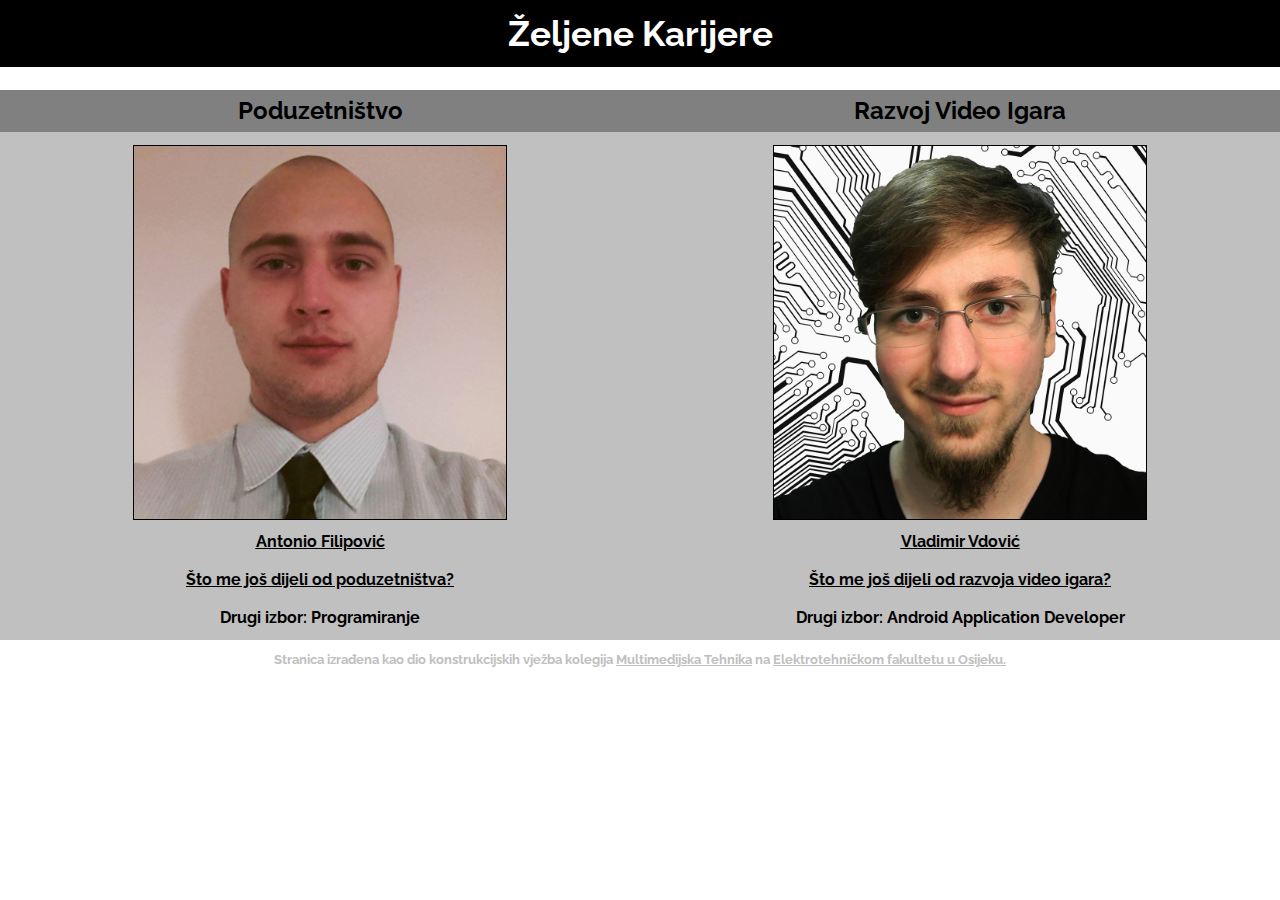
<file: index.html>
<html>
	<link rel="stylesheet" type="text/css" href="MMT_CSS.css">
	<link rel="shortcut icon" href="images/favicon.ico">
	<link href='https://fonts.googleapis.com/css?family=Raleway' rel='stylesheet' type='text/css'>
	<meta http-equiv="Content-Type" content="text/html;charset=utf-8">
	
<head>
	<title>Željene Karijere</title>
</head>

<body>
	<div class="row">
		<div class="col-12 col-m-3" id="title">
			<p class="centeredText" style="color:white; font-size:2.2em; font-weight:bold; padding-top:1%; padding-bottom:1%; background-color:black;">Željene Karijere</p>
		</div>
	</div>
	
	<div class="row">
		<a href="poduzetnistvo.html" title="Poduzetništvo">
		<div class="col-6 col-m-3" id="subTitle">
			<p class="subTitleLink subTitleText" align="center">
			Poduzetništvo</p>
		</div>
		</a>
		
		<a href="gamedev.html" title="Game Development">
		<div class="col-6 col-m-3" id="subTitle">
			<p class="subTitleLink subTitleText" align="center">
			Razvoj Video Igara</p>
		</div>
		</a>
	</div>
	<div class="row" id="picsRow">
		<div class="col-6 col-m-3">
			<a href="images/antonio.jpg" target="_blank" title="Antonio"><img class="homePic" src="images/antonio.jpg"></a>
			<p class="name centeredText"><a href="antonio.html" title="O Antoniju"><u>Antonio Filipović</u></a>
			<br><br>
			<a href="stodopoduzetnistva.html">
			Što me još dijeli od poduzetništva?</a><br><br>
			Drugi izbor: Programiranje
			</p>
		</div>
		<div class="col-6 col-m-3">
			<a href="images/vlad.jpg" target="_blank" title="Vladimir"><img class="homePic" src="images/vlad.jpg"></a>
			<p class="name" align="center"><a href="vlad.html" title="O Vladimiru"><u>Vladimir Vdović</u></a>
			<br><br>
			<a href="stodogamedeva.html">
			Što me još dijeli od razvoja video igara?</a><br><br>
			Drugi izbor: Android Application Developer
			</p>
		</div>
	</div>
</div>
	
	<div class="bottom col-m-3 col-12">
		<p class="tinyText">Stranica izrađena kao dio konstrukcijskih vježba kolegija 
		<a href="http://www.etfos.unios.hr/studiji/strucni-studij/SR601"
		target="_blank">Multimedijska Tehnika</a> na <a href="http://www.etfos.unios.hr/" 
		target="_blank">Elektrotehničkom fakultetu u Osijeku.</a></p>
	</div>
</body>
</html>
</file>
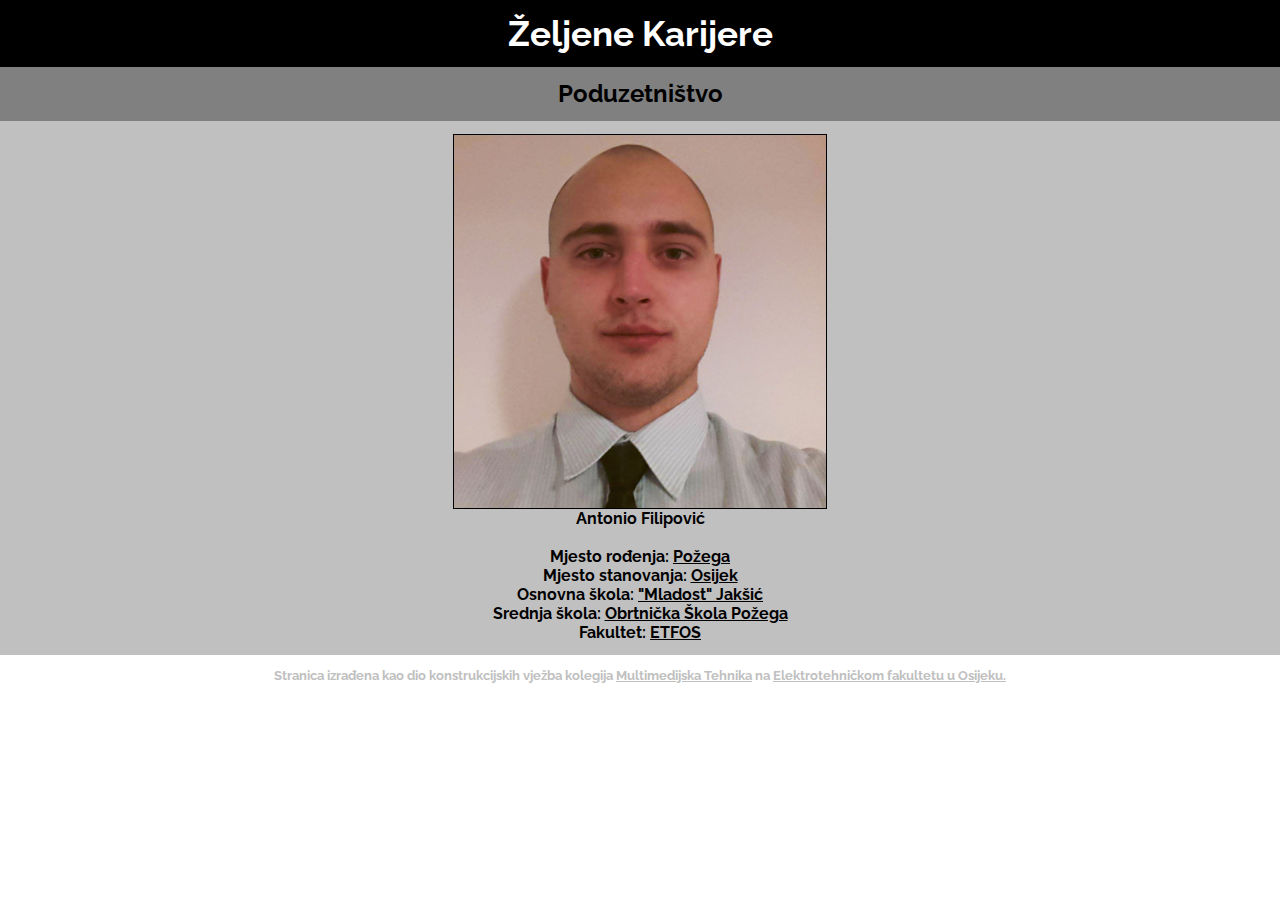
<file: antonio.html>
<html>
	<link rel="stylesheet" type="text/css" href="MMT_CSS.css">
	<link rel="shortcut icon" href="images/favicon.ico">
	<link href='https://fonts.googleapis.com/css?family=Raleway' rel='stylesheet' type='text/css'>
	<meta http-equiv="Content-Type" content="text/html;charset=utf-8">
	
<head>
	<title>Antonio Filipović</title>
</head>

<body>
	<a href="index.html"><div class="col-12 col-m-3" id="topMarg" style="background-color:black;">
	<p class="centeredText" style="color:white; font-size:2.2em; font-weight:bold;">Željene Karijere</p>
	</div></a>
	<a href="poduzetnistvo.html" title="Poduzetništvo">
	<div class="col-12 col-m-3" id="subTitle">
		<p class="subTitleLink subTitleText" align="center">
		Poduzetništvo</p>
	</div></a>
	<div class="row">
		<div class="col-m-3 col-12" style="background-color:silver">
			<p class="centeredText">
			<a href="images/antonio.jpg" target="_blank" title="Antonio"><img class="homePic" src="images/antonio.jpg"></a>
			Antonio Filipović<br><br>
			Mjesto rođenja: <a href="http://www.pozega.hr/" target="_blank">Požega</a><br>
			Mjesto stanovanja: <a href="http://www.osijek.hr/" target="_blank">Osijek</a><br>
			Osnovna škola: <a href="http://os-mladost-jaksic.skole.hr/" target="_blank">"Mladost" Jakšić</a><br>
			Srednja škola: <a href="http://www.obrtnicka-skola-pozega.hr/" target="_blank">Obrtnička Škola Požega</a><br>
			Fakultet: <a href="http://www.etfos.unios.hr/" target="_blank">ETFOS</a>
			</p>
		</div>
	</div>
	
	<div class="bottom col-m-3 col-12">
		<p class="tinyText">Stranica izrađena kao dio konstrukcijskih vježba kolegija <a href="http://www.etfos.unios.hr/studiji/strucni-studij/SR601" 
		target="_blank">Multimedijska Tehnika</a> na <a href="http://www.etfos.unios.hr/" target="_blank">Elektrotehničkom fakultetu u Osijeku.</a></p>
	</div>
</body>
</html>
</file>
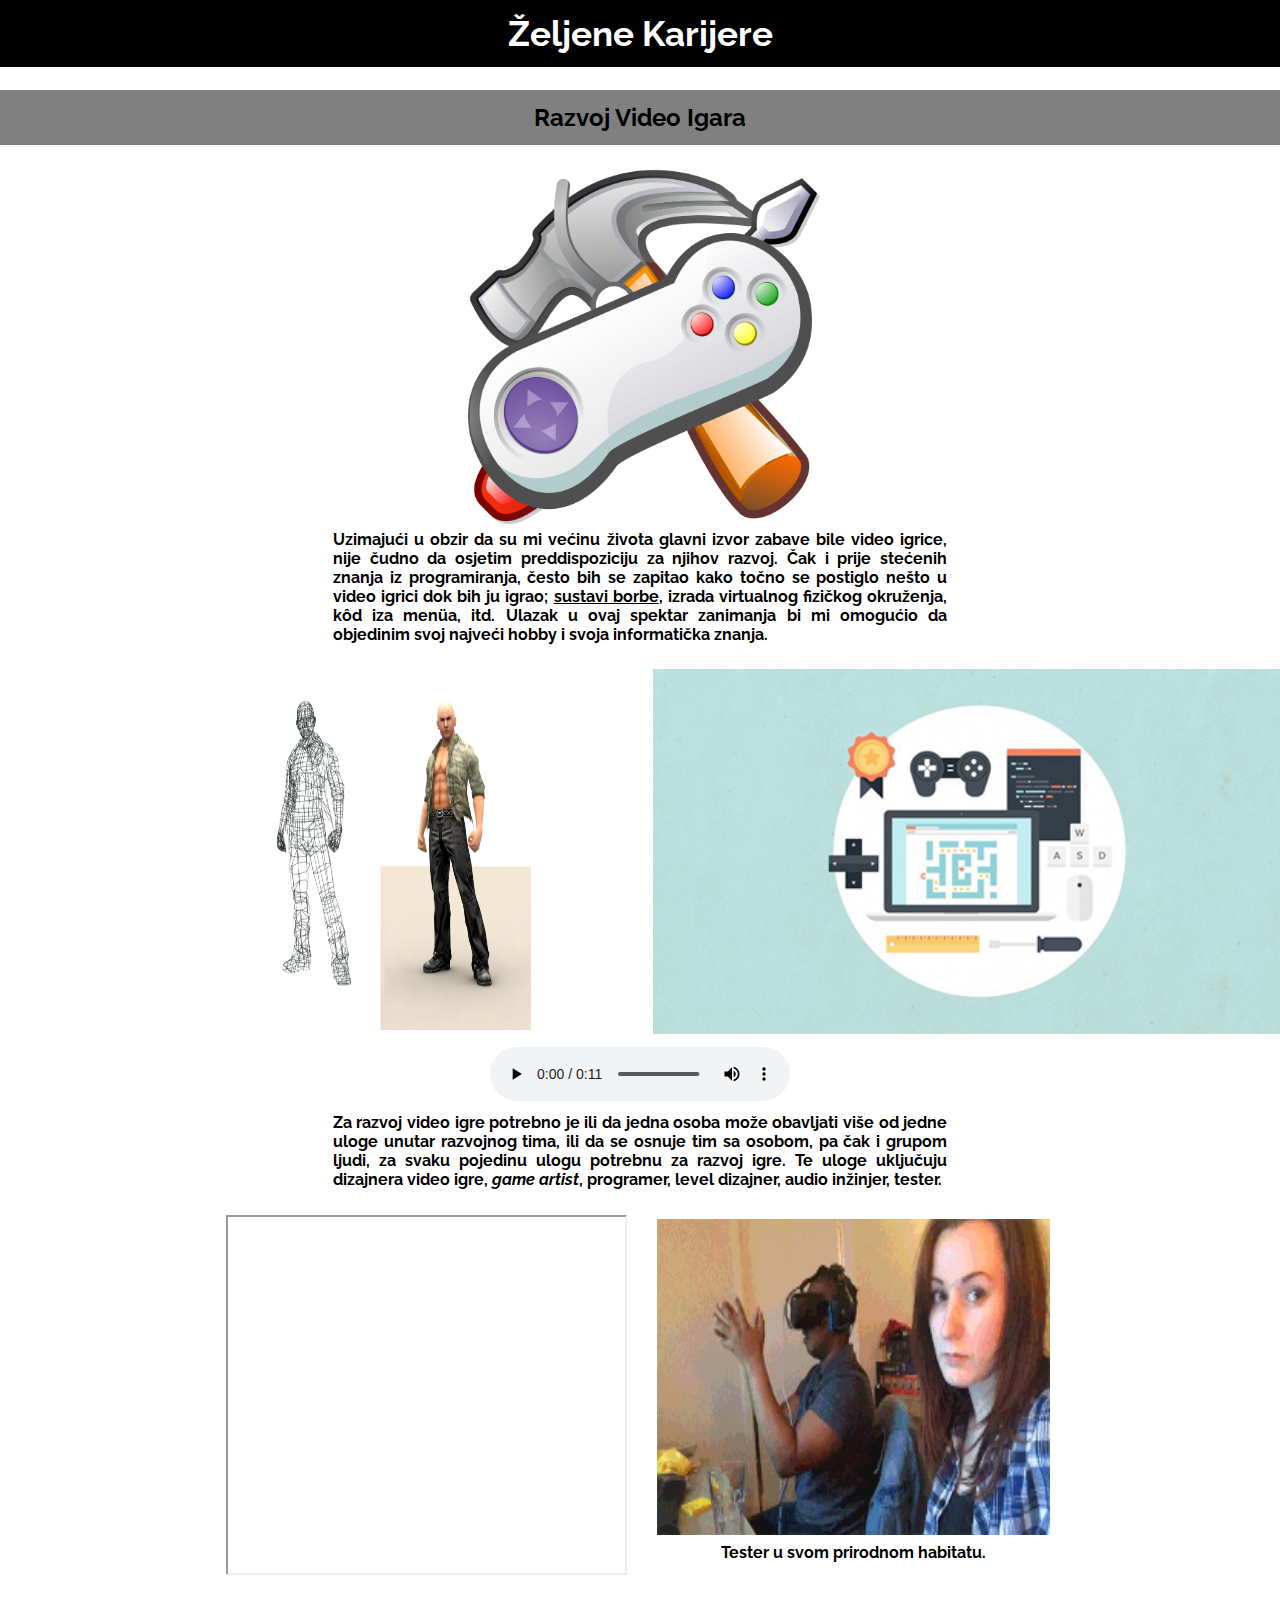
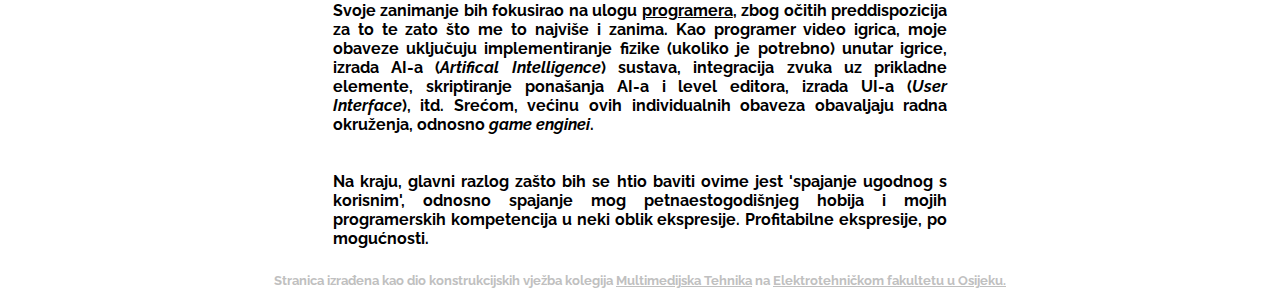
<file: gamedev.html>
<html>
	<link rel="stylesheet" type="text/css" href="MMT_CSS.css">
	<link rel="shortcut icon" href="images/favicon.ico">
	<link href='https://fonts.googleapis.com/css?family=Raleway' rel='stylesheet' type='text/css'>
	<meta http-equiv="Content-Type" content="text/html;charset=utf-8">
	
<head>
	<title>Razvoj Video Igara</title>
</head>

<body>
	<div class="col-12 col-m-3" id="title" style="margin:0;">
		<a href="index.html" style="text-decoration:none">
		<p class="centeredText" style="color:white; font-size:2.2em; font-weight:bold; padding-top:1%; padding-bottom:1%; background-color:black;">
		Željene Karijere</p></a>
	</div>
	
	<div class="col-12 col-m-3" id="subTitle">
		<p class="subTitleText" align="center">
		Razvoj Video Igara</p>
	</div>
	
	<div class="row">
		<div class="col-3 col-m-0"></div>
		<div class="col-6 col-m-3">
			<p class="centeredText col-12 col-3-m"><img src="images/gamedev1.jpg" height="40%"></p>
			<p>
			Uzimajući u obzir da su mi većinu života glavni izvor zabave bile video igrice, nije čudno da osjetim preddispoziciju
			za njihov razvoj. Čak i prije stećenih znanja iz programiranja, često bih se zapitao kako točno se postiglo nešto u
			video igrici dok bih ju igrao; <a href="http://www.gamasutra.com/view/feature/175950/the_fundamental_pillars_of_a_.php" title="Combat Systems" target="_blank">
			sustavi borbe</a>, izrada virtualnog fizičkog okruženja, kôd iza menüa, itd. Ulazak u ovaj
			spektar zanimanja bi mi omogućio da objedinim svoj najveći hobby i svoja informatička znanja.
			</p>
		</div>
	</div>
	
	<div class="row">
		<div class="col-2 col-m-0"></div>
		<div class="col-4 col-m-3">
		<img src="images/gamedev2.png" class="col-12 col-m-3" style="height:40.5%; padding-right:24%">
		</div>
		<div class="col-4 col-m-3">
		<img src="images/gamedev3.bmp" height="40.5%;">
		</div>
	</div>
	
	<div class="row">
		<p class="centeredText">
			<audio controls>
				<source src="audio/gamedev.mp3" type="audio/mpeg">
			</audio>
		</p>
	</div>
	
	<div class="row">
		<div class="col-3 col-m-0"></div>
		<div class="col-6 col-m-3">
			<p>
			Za razvoj video igre potrebno je ili da jedna osoba može obavljati više od jedne uloge unutar razvojnog tima, ili da
			se osnuje tim sa osobom, pa čak i grupom ljudi, za svaku pojedinu ulogu potrebnu za razvoj igre. Te uloge uključuju
			dizajnera video igre, <em>game artist</em>, programer, level dizajner, audio inžinjer, tester.
			</p>
		</div>
	</div>
		
	<div class="row">
		<div class="col-2 col-m-0"></div>
		<div class="col-4 col-m-3">
			<iframe class="col-12" height="40%"src="https://www.youtube.com/embed/7U_deCkLt0A">
			</iframe>
		</div>
		<div class="col-4 com-m-3">
			<img src="images/gamedev4.gif" class="col-12 col-3-m" height="36%">
			<p class="centeredText col-12 col-m-3">Tester u svom prirodnom habitatu.</p>
		</div>
	</div>
	
	<div class="row">
		<div class="col-3 col-m-0"></div>
		<div class="col-6 col-m-3">
			<p>
			Svoje zanimanje bih fokusirao na ulogu <a href="https://en.wikipedia.org/wiki/Game_programmer" title="Game Programer" target="_blank">programera</a>, zbog očitih preddispozicija za to te zato što me to najviše i zanima.
			Kao programer video igrica, moje obaveze uključuju implementiranje fizike (ukoliko je potrebno) unutar igrice, izrada
			AI-a (<em>Artifical Intelligence</em>) sustava, integracija zvuka uz prikladne elemente, skriptiranje
			ponašanja AI-a i level editora, izrada UI-a (<em>User Interface</em>), itd. Srećom, većinu ovih individualnih obaveza
			obavaljaju radna okruženja, odnosno <em>game enginei</em>.
			<br><br><br>
			Na kraju, glavni razlog zašto bih se htio baviti ovime jest 'spajanje ugodnog s korisnim', odnosno spajanje mog petnaestogodišnjeg
			hobija i mojih programerskih kompetencija u neki oblik ekspresije. Profitabilne ekspresije, po mogućnosti.
			</p>
		</div>
	</div>
	
	<div class="bottom col-m-3 col-12">
		<p class="tinyText">Stranica izrađena kao dio konstrukcijskih vježba kolegija <a href="http://www.etfos.unios.hr/studiji/strucni-studij/SR601"
		target="_blank">Multimedijska Tehnika</a> na <a href="http://www.etfos.unios.hr/" target="_blank">Elektrotehničkom fakultetu u Osijeku.</a></p>
	</div>
	
</body>
</html>
</file>
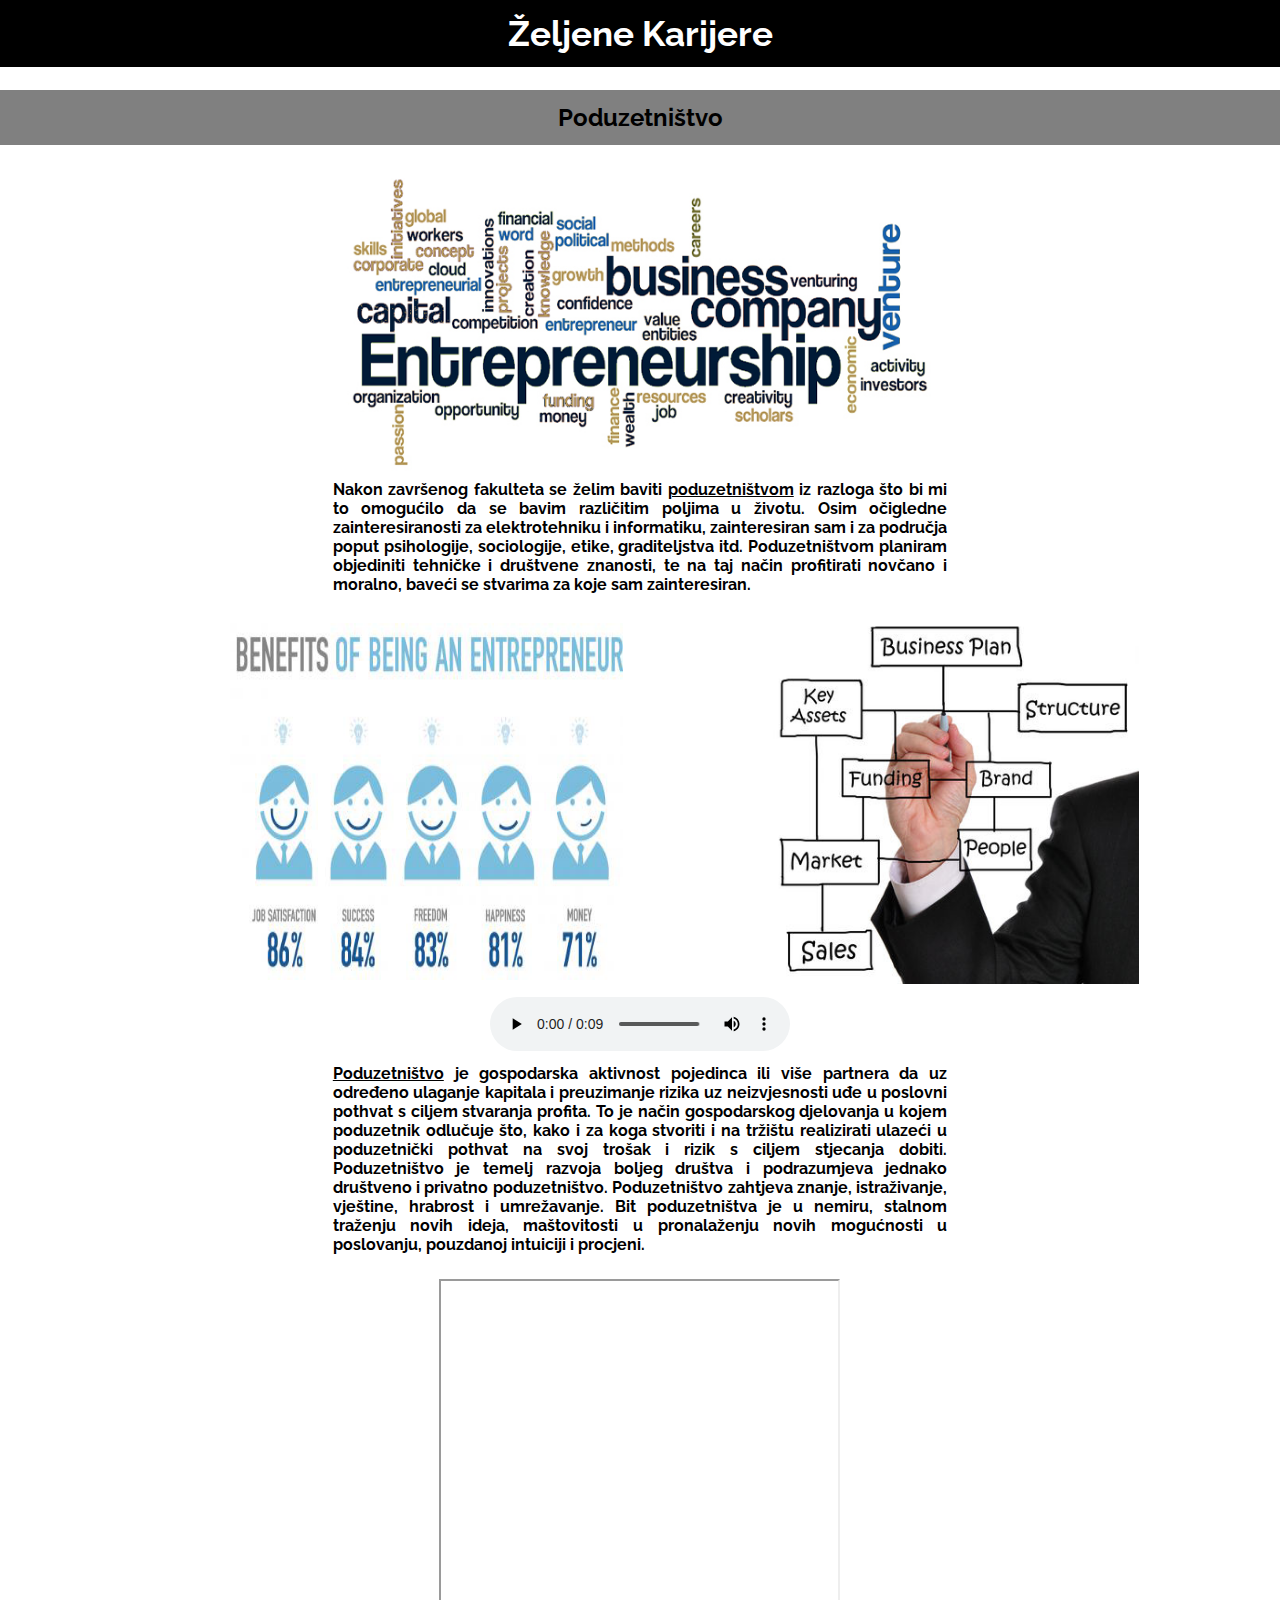
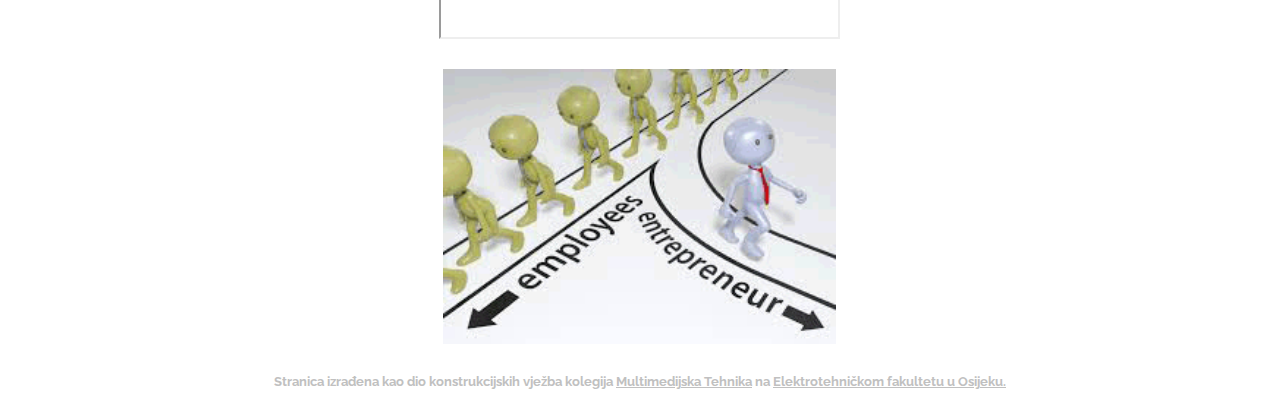
<file: poduzetnistvo.html>
<html>
	<link rel="stylesheet" type="text/css" href="MMT_CSS.css">
	<link rel="shortcut icon" href="images/favicon.ico">
	<link href='https://fonts.googleapis.com/css?family=Raleway' rel='stylesheet' type='text/css'>
	<meta http-equiv="Content-Type" content="text/html;charset=utf-8">
	
<head>
	<title>Poduzetništvo</title>
</head>

<body>
	<div class="col-12 col-m-3" id="title" style="margin:0;">
		<a href="index.html" style="text-decoration:none;">
		<p class="centeredText" style="color:white; font-size:2.2em; font-weight:bold; padding-top:1%; padding-bottom:1%; background-color:black;">
		Željene Karijere</p></a>
	</div>
	
	<div class="col-12 col-m-3" id="subTitle">
		<p class="subTitleText" align="center">
		Poduzetništvo</p>
	</div>
	
	<div class="row">
		<div class="col-3 col-m-0"></div>
		<div class="col-6 col-m-3">
			<img src="images/poduz4.jpg" class="col-12 col-m-3">
			<p>
			Nakon završenog fakulteta se želim baviti <a href="http://www.entrepreneur.com/" title="Enterpreneurship" target="_blank">poduzetništvom</a> iz razloga što bi mi to omogućilo da se bavim različitim poljima u životu. Osim očigledne
			zainteresiranosti za elektrotehniku i informatiku, zainteresiran sam i za područja poput psihologije, sociologije, etike, graditeljstva itd. 
			Poduzetništvom planiram objediniti tehničke i društvene znanosti, te na taj način profitirati novčano i moralno, baveći se stvarima za koje sam 
			zainteresiran. 
			</p>
		</div>
	</div>
	
	<div class="row">
		<div class="col-2 col-m-0"></div>
		<div class="col-4 col-m-3">
		<img src="images/poduz2.png" class="col-12 col-m-3" height="40.5%">
		</div>
		<div class="col-4 col-m-3">
		<img src="images/poduz1.bmp" style="padding-left:24%; height:40.5%;">
		</div>
	</div>
	
	<div class="row">
		<p class="centeredText">
			<audio controls>
				<source src="audio/poduz.mp3" type="audio/mpeg">
			</audio>
		</p>
	</div>
	
	<div class="row">
		<div class="col-3 col-m-0"></div>
		<div class="col-6 col-m-3">
			<p>
			<a href="http://poduzetnik.com.hr/" title="Poduzetnički Mjesečnik" target="_blank">Poduzetništvo</a> je gospodarska aktivnost pojedinca ili više partnera da uz određeno ulaganje kapitala i preuzimanje rizika uz neizvjesnosti uđe u 
			poslovni pothvat s ciljem stvaranja profita. To je način gospodarskog djelovanja u kojem poduzetnik odlučuje što, kako i za koga stvoriti i na tržištu 
			realizirati ulazeći u poduzetnički pothvat na svoj trošak i rizik s ciljem stjecanja dobiti. Poduzetništvo je temelj razvoja boljeg društva i
			podrazumjeva jednako društveno i privatno poduzetništvo. Poduzetništvo zahtjeva znanje, istraživanje, vještine, hrabrost i umrežavanje. Bit 
			poduzetništva je u nemiru, stalnom traženju novih ideja, maštovitosti u pronalaženju novih mogućnosti u poslovanju, pouzdanoj intuiciji i procjeni.
			</p>
		</div>
	</div>
		
	<div class="row">
		<div class="col-4 col-m-0"></div>
		<div class="col-4 col-m-3">
			<iframe class="col-12" height="40%"src="https://www.youtube.com/embed/nx3GuO41Jyg">
			</iframe>
		</div>
	</div>
		
	<div class="row">
		<div class="col-4 col-m-0"></div>
		<div class="col-4 col-m-3">
		<img src="images/poduz3.gif" class="col-12 col-m-3">
		</div>
	</div>
	
	<div class="bottom col-m-3 col-12">
		<p class="tinyText">Stranica izrađena kao dio konstrukcijskih vježba kolegija <a href="http://www.etfos.unios.hr/studiji/strucni-studij/SR601"
		target="_blank">Multimedijska Tehnika</a> na <a href="http://www.etfos.unios.hr/" target="_blank">Elektrotehničkom fakultetu u Osijeku.</a></p>
	</div>
</body>
</html>
</file>
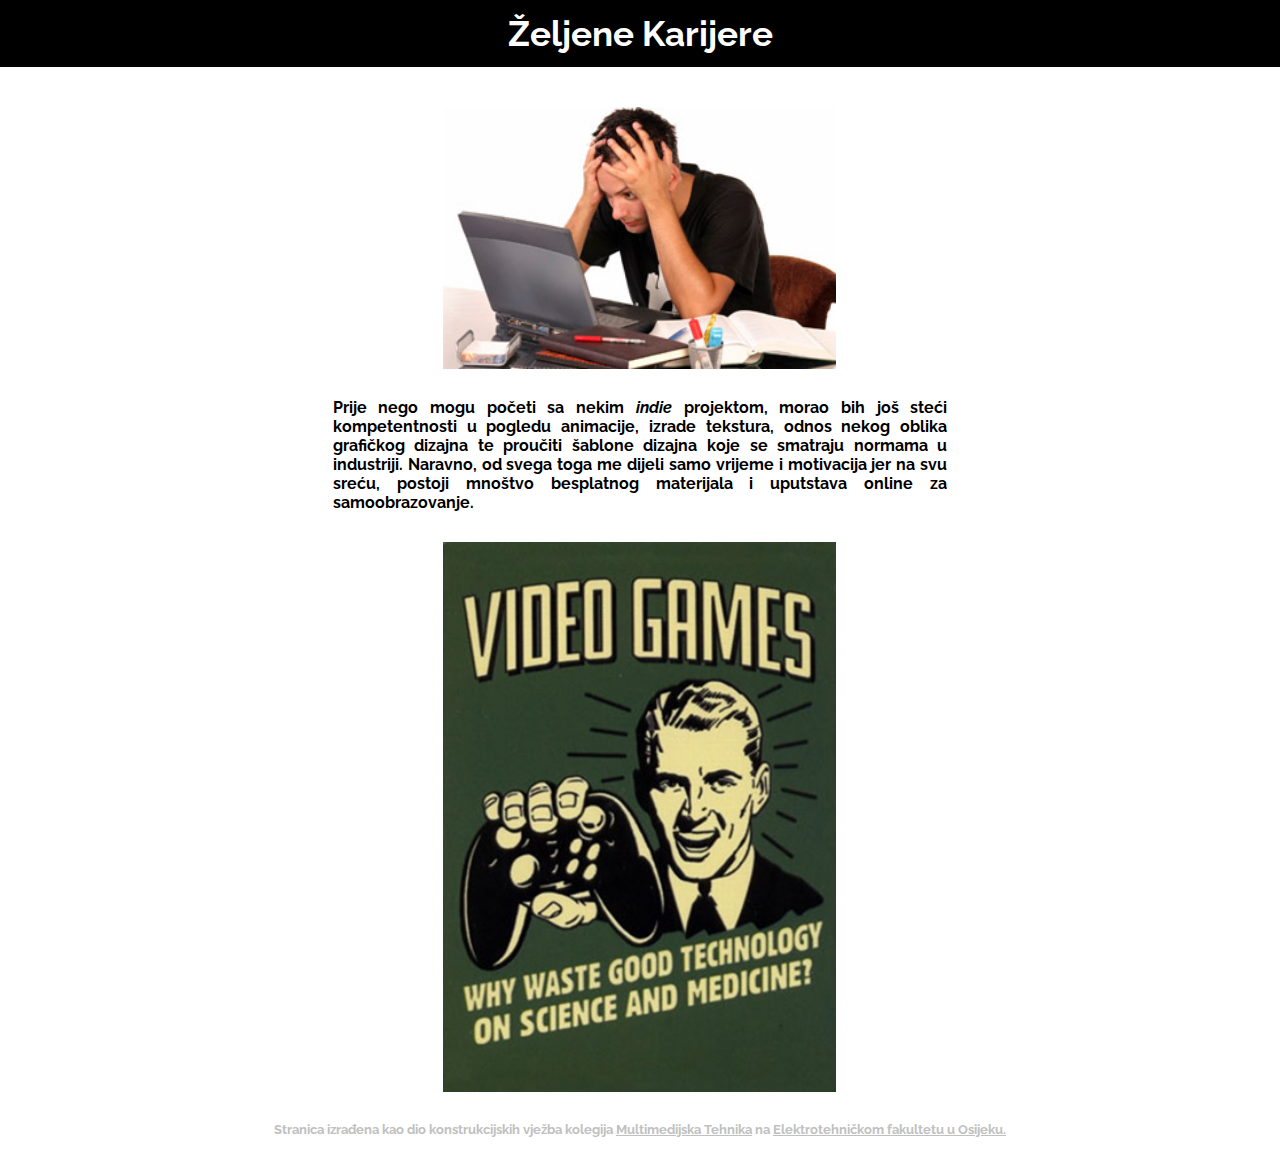
<file: stodogamedeva.html>
<html>
	<link rel="stylesheet" type="text/css" href="MMT_CSS.css">
	<link rel="shortcut icon" href="images/favicon.ico">
	<link href='https://fonts.googleapis.com/css?family=Raleway' rel='stylesheet' type='text/css'>
	<meta http-equiv="Content-Type" content="text/html;charset=utf-8">
	
<head>
	<title>Razvoj Video Igara</title>
</head>

<body>
	<div class="col-12 col-m-3" id="title" style="margin:0;">
		<a href="index.html" style="text-decoration:none">
		<p class="centeredText" style="color:white; font-size:2.2em; font-weight:bold; padding-top:1%; padding-bottom:1%; background-color:black;">
		Željene Karijere</p></a>
	</div>
	
	<div class="row">
		<div class="col-4 col-m-0"></div>
		<div class="col-4 col-m-3">
		<img src="images/gamedev6.jpg" class="col-12 col-m-3">
		</div>
	</div>
	
	<div class="row">
		<div class="col-3 col-m-0"></div>
		<div class="col-6 col-m-3">
			<p>
			Prije nego mogu početi sa nekim <em>indie</em> projektom, morao bih još steći kompetentnosti u pogledu animacije, izrade tekstura, odnos 
			nekog oblika grafičkog dizajna te proučiti šablone dizajna koje se smatraju normama u industriji. Naravno, od svega toga me dijeli samo
			vrijeme i motivacija jer na svu sreću, postoji mnoštvo besplatnog materijala i uputstava online za samoobrazovanje.
			</p>
		</div>
	</div>
	
	<div class="row">
		<div class="col-4 col-m-0"></div>
		<div class="col-4 col-m-3">
		<img src="images/gamedev5.jpg" class="col-12 col-m-3">
		</div>
	</div>
	
	<div class="bottom col-m-3 col-12">
		<p class="tinyText">Stranica izrađena kao dio konstrukcijskih vježba kolegija <a href="http://www.etfos.unios.hr/studiji/strucni-studij/SR601"
		target="_blank">Multimedijska Tehnika</a> na <a href="http://www.etfos.unios.hr/" target="_blank">Elektrotehničkom fakultetu u Osijeku.</a></p>
	</div>
</body>
</html>
</file>
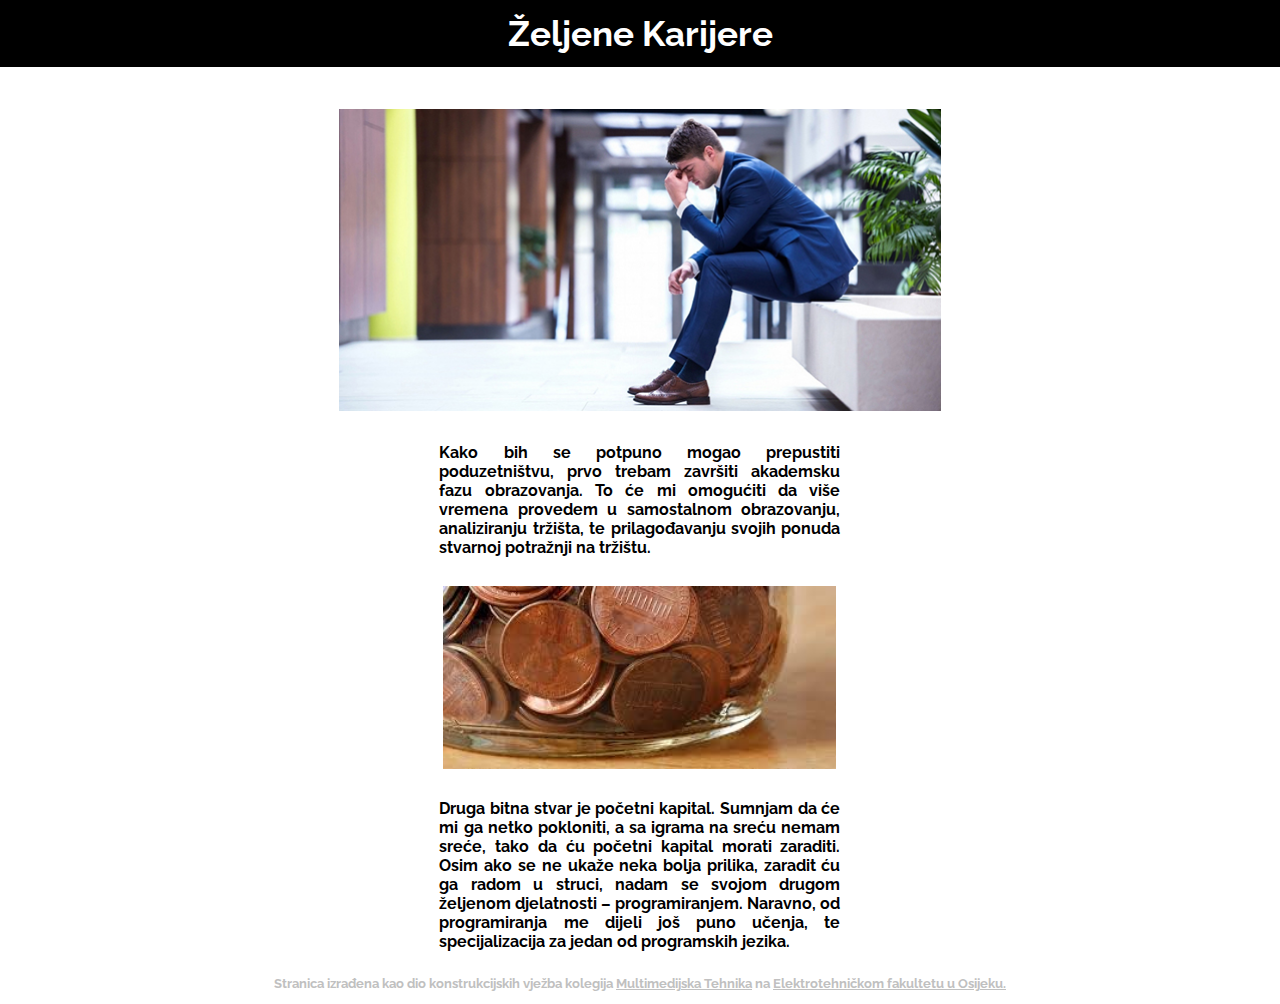
<file: stodopoduzetnistva.html>
<html>
	<link rel="stylesheet" type="text/css" href="MMT_CSS.css">
	<link rel="shortcut icon" href="images/favicon.ico">
	<link href='https://fonts.googleapis.com/css?family=Raleway' rel='stylesheet' type='text/css'>
	<meta http-equiv="Content-Type" content="text/html;charset=utf-8">
	
<head>
	<title>Poduzetništvo</title>
</head>

<body>
	<div class="row">
		<div class="col-12 col-m-3" id="title" style="margin:0;">
			<a href="index.html" style="text-decoration:none">
			<p class="centeredText" style="color:white; font-size:2.2em; font-weight:bold; padding-top:1%; padding-bottom:1%; background-color:black;">
			Željene Karijere</p></a>
		</div>
	</div>
	
	<div class="row">
		<div class="col-3 col-m-0"></div>
		<div class="col-6 col-m-3">
		<img src="images/poduz5.jpg" class="col-12 col-m-3">
		</div>
	</div>
	
	<div class="row">
		<div class="col-4 col-m-0"></div>
			<div class="col-4 col-m-3">
				<p>
				Kako bih se potpuno mogao prepustiti poduzetništvu, prvo trebam završiti akademsku fazu obrazovanja. To će mi omogućiti da više 
				vremena provedem u samostalnom obrazovanju, analiziranju tržišta, te prilagođavanju svojih ponuda stvarnoj potražnji na tržištu.
				</p>
			</div>
		</div>
	</div>
	
	<div class="row">
		<div class="col-4 col-m-0"></div>
		<div class="col-4 col-m-3">
		<img src="images/poduz6.jpg" class="col-12 col-m-3">
		</div>
	</div>
	
	<div class="row">
		<div class="col-4 col-m-0"></div>
			<div class="col-4 col-m-3">
				<p>
				Druga bitna stvar je početni kapital. Sumnjam da će mi ga netko pokloniti, a sa igrama na sreću nemam sreće, tako da ću početni kapital morati
				zaraditi. Osim ako se ne ukaže neka bolja prilika, zaradit ću ga radom u struci, nadam se svojom drugom željenom djelatnosti – programiranjem.
				Naravno, od programiranja me dijeli još puno učenja, te specijalizacija za jedan od programskih jezika.
				</p>
			</div>
		</div>
	</div>

	<div class="bottom col-m-3 col-12">
		<p class="tinyText">Stranica izrađena kao dio konstrukcijskih vježba kolegija <a href="http://www.etfos.unios.hr/studiji/strucni-studij/SR601"
		target="_blank">Multimedijska Tehnika</a> na <a href="http://www.etfos.unios.hr/" target="_blank">Elektrotehničkom fakultetu u Osijeku.</a></p>
	</div>
</body>
</html>
</file>
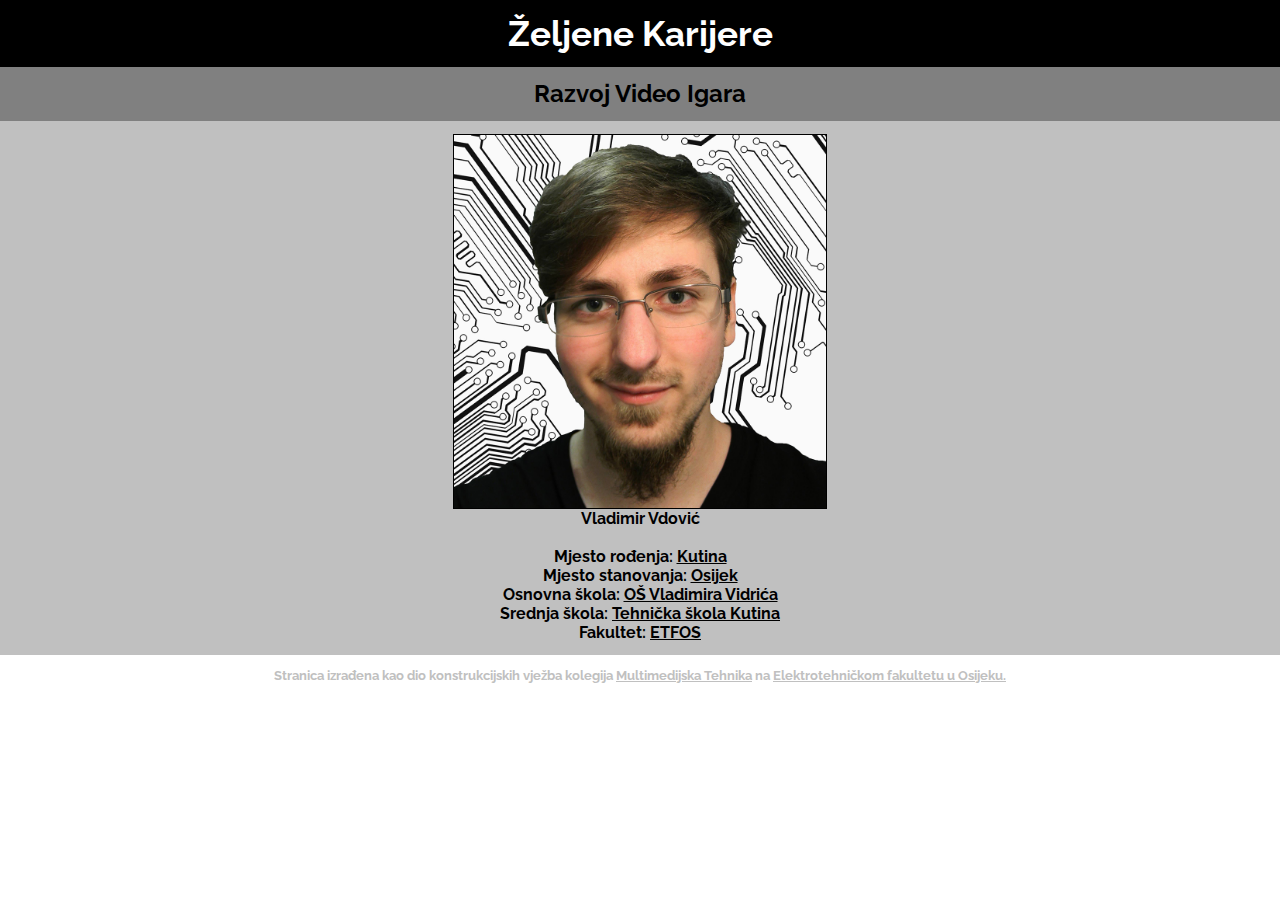
<file: vlad.html>
<html>
	<link rel="stylesheet" type="text/css" href="MMT_CSS.css">
	<link rel="shortcut icon" href="images/favicon.ico">
	<link href='https://fonts.googleapis.com/css?family=Raleway' rel='stylesheet' type='text/css'>
	<meta http-equiv="Content-Type" content="text/html;charset=utf-8">
	
<head>
	<title>Vladimir Vdović</title>
</head>

<body>
	<a href="index.html"><div class="col-12 col-m-3" id="topMarg" style="background-color:black;">
	<p class="centeredText" style="color:white; font-size:2.2em; font-weight:bold;">Željene Karijere</p>
	</div></a>
	<a href="gamedev.html" title="Game Development">
	<div class="col-12 col-m-3" id="subTitle">
		<p class="subTitleLink subTitleText" align="center">
		Razvoj Video Igara</p>
	</div></a>
	<div class="row">
		<div class="col-m-3 col-12" style="background-color:silver">
			<p class="centeredText">
			<a href="images/vlad.jpg" target="_blank" title="Antonio"><img class="homePic" src="images/vlad.jpg"></a>
			Vladimir Vdović<br><br>
			Mjesto rođenja: <a href="http://www.kutina.hr/" target="_blank">Kutina</a><br>
			Mjesto stanovanja: <a href="http://www.osijek.hr/" target="_blank">Osijek</a><br>
			Osnovna škola: <a href="http://www.os-vvidrica-kt.skole.hr/" target="_blank">OŠ Vladimira Vidrića</a><br>
			Srednja škola: <a href="http://ss-tehnicka-kt.skole.hr/" target="_blank">Tehnička škola Kutina</a><br>
			Fakultet: <a href="http://www.etfos.unios.hr/" target="_blank">ETFOS</a>
			</p>
		</div>
	</div>
	
	<div class="bottom col-m-3 col-12">
		<p class="tinyText">Stranica izrađena kao dio konstrukcijskih vježba kolegija <a href="http://www.etfos.unios.hr/studiji/strucni-studij/SR601" 
		target="_blank">Multimedijska Tehnika</a> na <a href="http://www.etfos.unios.hr/" target="_blank">Elektrotehničkom fakultetu u Osijeku.</a></p>
	</div>
</body>
</html>
</file>
<file: MMT_CSS.css>
a{text-decoration:underline;color:black;}
*{box-sizing:border-box;margin:0;padding:0;font-family:'Raleway',sans-serif;}
p{font-weight:bold;text-align:justify;}

.homePic
{
	height:41.66%;
    display:block;
    margin-left:auto;
	margin-right:auto;
	border:1px solid black;
}

.name
{
	text-align:center;
	padding-top:2%;
}

#title
{
	height:10%;
	padding:0;
	margin:0;
}

.centeredText
{
	text-align:center;
}

#subTitle
{
	padding:0;
	margin:0;
}

.subTitleText
{
	text-align:center;
	vertical-align:text-middle;
	color:black;
	font-size:1.5em;
	font-weight:bold;
	padding-top:1%;
	padding-bottom:1%;
	background-color:gray;
}

.subTitleLink:hover
{
	color:white;
	background-color:black;
}

#picsRow
{
	background-color:silver;
}

.bottom
{clear:both;}
.tinyText
{font-size:0.8em;text-align:center;color:silver;}
.tinyText a{color:silver;}

.col-m-0{display:none;}
.col-m-1{width:33.33%; display:inline;}
.col-m-2{width:66.66%; display:inline;}
.col-m-3{width:100%; display:inline;}
[class*="col-"] {float: left;padding: 1%;}
@media screen and (min-width: 768px){.col.0 {display:none;}.col-1 {width: 8.33%; display:inline;}	.col-2 {width: 16.66%; display:inline;}	.col-3 {width: 25%; display:inline;}	.col-4 {width: 33.33%; display:inline;}	
.col-5 {width: 41.66%; display:inline;}	.col-6 {width: 50%; display:inline;}	.col-7 {width: 58.33%; display:inline;}	.col-8 {width: 66.66%; display:inline;}	.col-9 {width: 75%; display:inline;}	.col-10 {width: 83.33%; display:inline;}	
.col-11 {width: 91.66%; display:inline;}	.col-12 {width: 100%; display:inline;} .msg{width:50%;}
.row:after{content: "";clear: both;display: block;}
</file>
